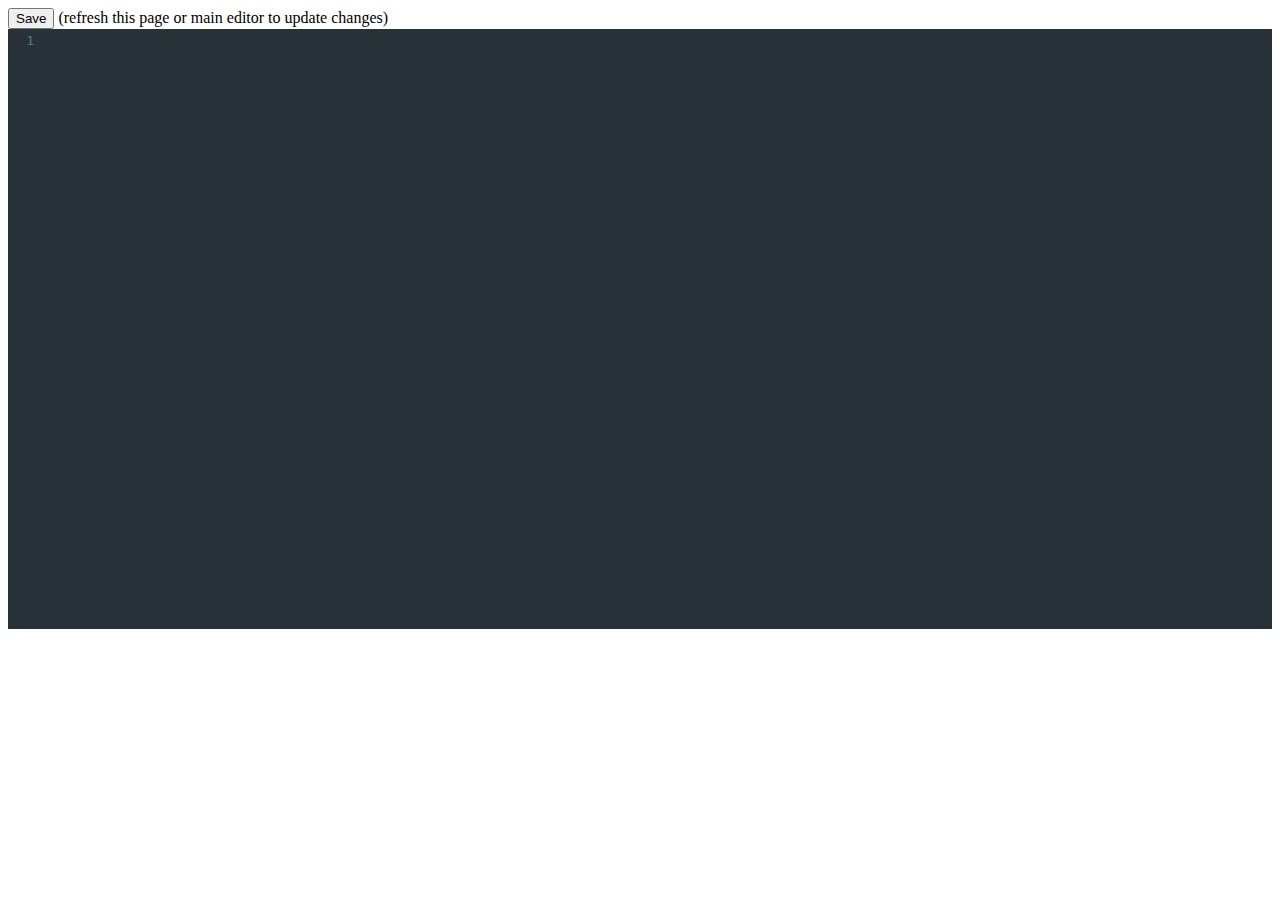
<file: editall.html>
<html>
<head>
    <link rel="stylesheet" href="css/style.css">
    <link rel="stylesheet" href="css/previewStyle.css">
    <link rel="stylesheet" href="css/codemirror.css">
<link rel="stylesheet" href="css/material.css">
<script src="js/codemirror.js"></script>
<script src="js/codemirrorJavascript.js"></script>
    <script src="js/jquery-3.4.1.min.js"></script>
    <script src="js/editall.js"></script>
    
</head>
<body>
<div id="mainDisplay">
    <button type="button" onclick="saveCode()">Save</button> 
    (refresh this page or main editor to update changes)
</div>
</body>
<script>
    init()
</script>
</html>
</file>
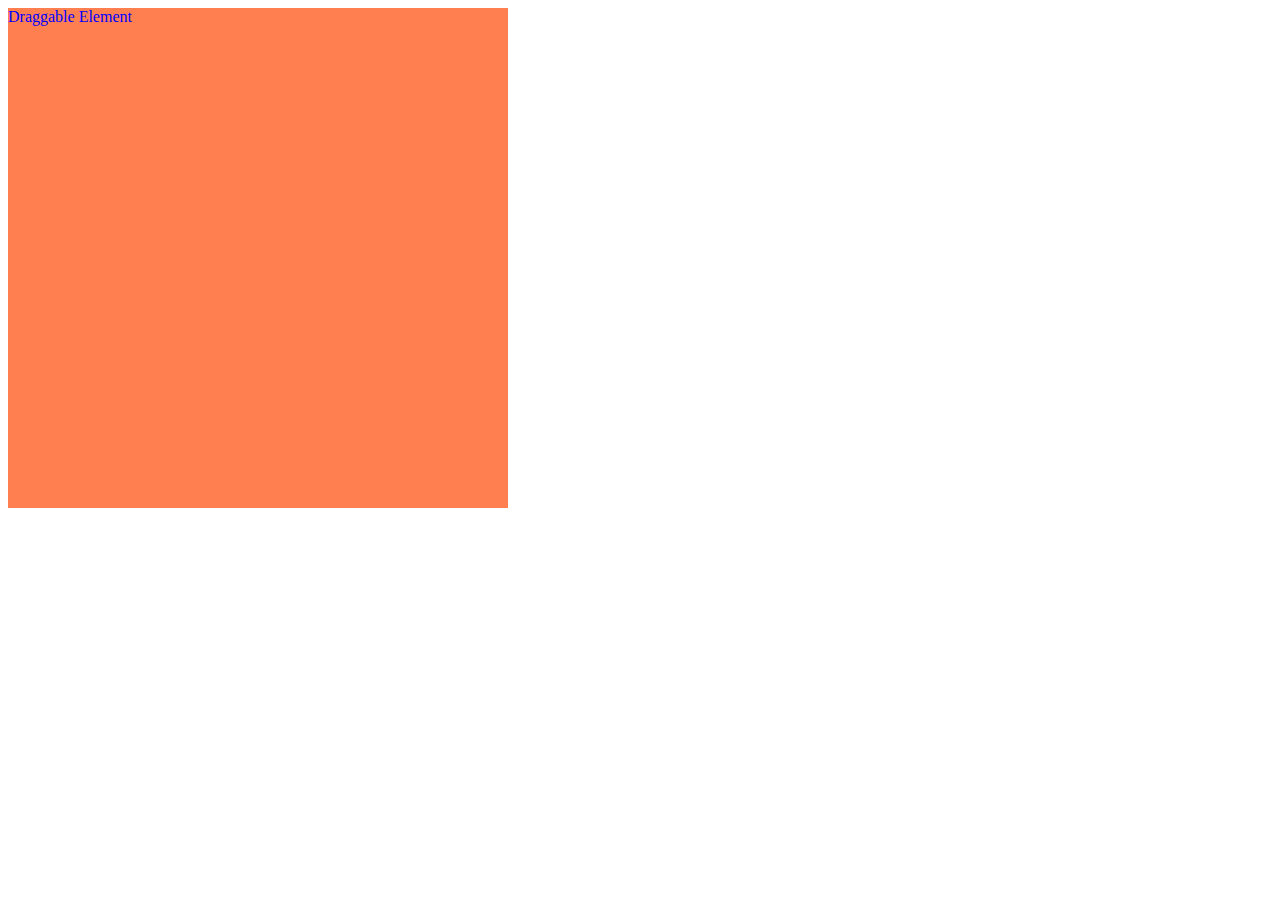
<file: interactjstest.html>
<html>
<head>
    <style type = text/css>
            .draggable {
          touch-action: none;
          user-select: none;
          color:blue;
        }
        .containerthing{
            background-color: coral;
            width: 500px;
            height: 500px;
        }
    </style>
</head>
<body>
<script src="js/interact.js"></script>
<div class="containerthing">
    <div class="draggable"> Draggable Element </div>
</div>
<script>
    const position = { x: 0, y: 0 }

    interact('.draggable').draggable({
      listeners: {
        start (event) {
            console.log('test')
          console.log(event.type, event.target)
        },
        move (event) {
          position.x += event.dx
          position.y += event.dy

          event.target.style.transform =
            'translate('+position.x+'px,'+position.y+'px)'
            //'transform(${position.x}, ${position.y})'
        },
      }
    })

</script>
</body>
</html>
</file>
<file: css/style.css>
#editbar {
  overflow: hidden;
  background-color: rgba(0, 0, 0, 0.5);
  top: 0;
  margin-left:0;
  padding-left:15;
  width: 100%;
  z-index:20;
  position:fixed;
  color:white;
}
#scorebar{
  overflow: hidden;
  background-color: rgba(0, 30, 30, 0.7);
  position: fixed;
  bottom: 0;
  margin-left:0;
  padding-left:15;
  height: 75px;
  width: 100%;
  z-index:91;
  color:white;
  font-size:20pt;
  font-family:'arial';
  font-weight:bold;

}
#codebar{
    z-index: 92;
}
#editbar a{
    color:hotpink;
    display:inline-block;
    
}
#selectedProjectInfo{
    font-weight: bold;
    font-size: large;
}
.optionsmenu{
    margin:10px;
    display:inline-block;
    vertical-align:top;
}
#imagefields{
    margin:10px;
    height: 100px;
    width: 400px;
    overflow:auto;
    display:inline-block;
}
#editorspace{
    margin-top:130;
}
#addSelectionButton{
    
}
.insideScorebar{
    display:inline-block;
    margin: 10px;
    clear:left;
}
.sidebar {
  height: 100%;
  width: 400;
  position: fixed;
  z-index: 30;
  top: 0;
  right: 0;
  background-color: #111;
  overflow-x: hidden;
  transition: 0.5s;
  padding-top: 60px;
  color:#F4F3F3;
}

.sidebar a {
  padding: 8px 8px 8px 32px;
  text-decoration: none;
  font-size: 25px;
  color: #818181;
  display: block;
  transition: 0.3s;
}

.sidebar a:hover {
  color: #f1f1f1;
}

.sidebar .burger {
  position: absolute;
  top: 0;
  left: 0;
  font-size: 36px;
  margin-left: 10px;
}
.normalButton{
    background-color: #ffffcc;
    border-color: transparent;
    margin: 5px;
    padding: .4em .8em;
    font-size: .7em;
    font-weight: 500;
    border-width: 2px;
    border-style: solid;
    text-align: center;
    white-space: nowrap;
    border-radius: 4px;
    cursor: pointer;
}
.priorityButton{
    background-color: rgb(255, 169, 70);
    border-color: transparent;
    padding: .4em .8em;
    font-size: 1.2em;
    font-weight: 700;
    border-width: 2px;
    border-style: solid;
    text-align: center;
    white-space: nowrap;
    border-radius: 4px;
    cursor: pointer;
}
.priorityButton .tooltiptext{
      visibility: hidden;
      width: 120px;
      background-color: black;
      color: #fff;
      text-align: center;
      border-radius: 6px;
      padding: 5px 0;
      
      /* Position the tooltip */
      position: absolute;
      z-index: 1;
      top: 100%;
      left: 50%;
      margin-left: -60px;
}
.tooltip:hover .tooltiptext {
  visibility: visible;
}
.priorityButton:hover{
    opacity:0.8;
}
.close {
  position: absolute;
  right: 10px;
  top: 10px;
  width: 30px;
  height: 30px;
  opacity: 0.6;
}
.close:hover {
  opacity: 1;
}
.close:before, .close:after {
  position: absolute;
  left: 15px;
  content: ' ';
  height: 33px;
  width: 2px;
  background-color: #333;
}
.close:before {
  transform: rotate(45deg);
}
.close:after {
  transform: rotate(-45deg);
}
.resize-drag{
    background: rgba(76, 175, 80, 0.6);
    position:absolute;
    top:20px;
}
.resize-drag2{
    
}

/*
    https://www.w3schools.com/howto/howto_css_menu_icon.asp
*/
.burger {
  display: inline-block;
  cursor: pointer;
}

.bar1, .bar2, .bar3 {
  width: 35px;
  height: 5px;
  background-color: #dddddd;
  margin: 6px 0;
  transition: 0.7s;
}

/* Rotate first bar */
.change .bar1 {
  -webkit-transform: rotate(-45deg) translate(-9px, 6px) ;
  transform: rotate(-45deg) translate(-9px, 6px) ;
}

/* Fade out the second bar */
.change .bar2 {
  opacity: 0;
}

/* Rotate last bar */
.change .bar3 {
  -webkit-transform: rotate(45deg) translate(-8px, -8px) ;
  transform: rotate(45deg) translate(-8px, -8px) ;
}

.selected {
  box-shadow: 0 0 5pt 4pt hotpink;
}
.selectfail{
    box-shadow: 0 0 3pt 2pt red;
}
.selectionBox{
    transition: box-shadow 0.3s;
    cursor: pointer;
}
button{
cursor: pointer;
}

 /* The Modal (background) */
.modal {
  display: none; /* Hidden by default */
  position: fixed; /* Stay in place */
  z-index: 100; /* Sit on top */
  left: 0;
  top: 0;
  width: 100%; /* Full width */
  height: 100%; /* Full height */
  overflow: auto; /* Enable scroll if needed */
  background-color: rgb(0,0,0); /* Fallback color */
  background-color: rgba(0,0,0,0.4); /* Black w/ opacity */
}

/* Modal Content/Box */
.modal-content {
  background-color: #fefefe;
  margin: 15% auto; /* 15% from the top and centered */
  padding: 20px;
  border: 1px solid #888;
  width: 50%; /* Could be more or less, depending on screen size */
}
/* The Close Button */
.modalclose {
  color: #aaa;
  float: right;
  font-size: 28px;
  font-weight: bold;
}

.modalclose:hover,
.modalclose:focus {
  color: black;
  text-decoration: none;
  cursor: pointer;
}
</file>
<file: css/previewStyle.css>
#allDisplay{
    padding-bottom:100px;
}
.selected {
  box-shadow: 0 0 6pt 5pt hotpink;
}
.selectionBox{
    transition: box-shadow 0.3s;
    cursor: pointer;
    position:absolute;
    top:20px;
}
</file>
<file: css/codemirror.css>
/* BASICS */

.CodeMirror {
  /* Set height, width, borders, and global font properties here */
  font-family: monospace;
  height: 600px;
  color: black;
  direction: ltr;
}

/* PADDING */

.CodeMirror-lines {
  padding: 4px 0; /* Vertical padding around content */
}
.CodeMirror pre {
  padding: 0 4px; /* Horizontal padding of content */
}

.CodeMirror-scrollbar-filler, .CodeMirror-gutter-filler {
  background-color: white; /* The little square between H and V scrollbars */
}

/* GUTTER */

.CodeMirror-gutters {
  border-right: 1px solid #ddd;
  background-color: #f7f7f7;
  white-space: nowrap;
}
.CodeMirror-linenumbers {}
.CodeMirror-linenumber {
  padding: 0 3px 0 5px;
  min-width: 20px;
  text-align: right;
  color: #999;
  white-space: nowrap;
}

.CodeMirror-guttermarker { color: black; }
.CodeMirror-guttermarker-subtle { color: #999; }

/* CURSOR */

.CodeMirror-cursor {
  border-left: 1px solid black;
  border-right: none;
  width: 0;
}
/* Shown when moving in bi-directional text */
.CodeMirror div.CodeMirror-secondarycursor {
  border-left: 1px solid silver;
}
.cm-fat-cursor .CodeMirror-cursor {
  width: auto;
  border: 0 !important;
  background: #7e7;
}
.cm-fat-cursor div.CodeMirror-cursors {
  z-index: 1;
}
.cm-fat-cursor-mark {
  background-color: rgba(20, 255, 20, 0.5);
  -webkit-animation: blink 1.06s steps(1) infinite;
  -moz-animation: blink 1.06s steps(1) infinite;
  animation: blink 1.06s steps(1) infinite;
}
.cm-animate-fat-cursor {
  width: auto;
  border: 0;
  -webkit-animation: blink 1.06s steps(1) infinite;
  -moz-animation: blink 1.06s steps(1) infinite;
  animation: blink 1.06s steps(1) infinite;
  background-color: #7e7;
}
@-moz-keyframes blink {
  0% {}
  50% { background-color: transparent; }
  100% {}
}
@-webkit-keyframes blink {
  0% {}
  50% { background-color: transparent; }
  100% {}
}
@keyframes blink {
  0% {}
  50% { background-color: transparent; }
  100% {}
}

/* Can style cursor different in overwrite (non-insert) mode */
.CodeMirror-overwrite .CodeMirror-cursor {}

.cm-tab { display: inline-block; text-decoration: inherit; }

.CodeMirror-rulers {
  position: absolute;
  left: 0; right: 0; top: -50px; bottom: -20px;
  overflow: hidden;
}
.CodeMirror-ruler {
  border-left: 1px solid #ccc;
  top: 0; bottom: 0;
  position: absolute;
}

/* DEFAULT THEME */

.cm-s-default .cm-header {color: blue;}
.cm-s-default .cm-quote {color: #090;}
.cm-negative {color: #d44;}
.cm-positive {color: #292;}
.cm-header, .cm-strong {font-weight: bold;}
.cm-em {font-style: italic;}
.cm-link {text-decoration: underline;}
.cm-strikethrough {text-decoration: line-through;}

.cm-s-default .cm-keyword {color: #708;}
.cm-s-default .cm-atom {color: #219;}
.cm-s-default .cm-number {color: #164;}
.cm-s-default .cm-def {color: #00f;}
.cm-s-default .cm-variable,
.cm-s-default .cm-punctuation,
.cm-s-default .cm-property,
.cm-s-default .cm-operator {}
.cm-s-default .cm-variable-2 {color: #05a;}
.cm-s-default .cm-variable-3, .cm-s-default .cm-type {color: #085;}
.cm-s-default .cm-comment {color: #a50;}
.cm-s-default .cm-string {color: #a11;}
.cm-s-default .cm-string-2 {color: #f50;}
.cm-s-default .cm-meta {color: #555;}
.cm-s-default .cm-qualifier {color: #555;}
.cm-s-default .cm-builtin {color: #30a;}
.cm-s-default .cm-bracket {color: #997;}
.cm-s-default .cm-tag {color: #170;}
.cm-s-default .cm-attribute {color: #00c;}
.cm-s-default .cm-hr {color: #999;}
.cm-s-default .cm-link {color: #00c;}

.cm-s-default .cm-error {color: #f00;}
.cm-invalidchar {color: #f00;}

.CodeMirror-composing { border-bottom: 2px solid; }

/* Default styles for common addons */

div.CodeMirror span.CodeMirror-matchingbracket {color: #0b0;}
div.CodeMirror span.CodeMirror-nonmatchingbracket {color: #a22;}
.CodeMirror-matchingtag { background: rgba(255, 150, 0, .3); }
.CodeMirror-activeline-background {background: #e8f2ff;}

/* STOP */

/* The rest of this file contains styles related to the mechanics of
   the editor. You probably shouldn't touch them. */

.CodeMirror {
  position: relative;
  overflow: hidden;
  background: white;
}

.CodeMirror-scroll {
  overflow: scroll !important; /* Things will break if this is overridden */
  /* 30px is the magic margin used to hide the element's real scrollbars */
  /* See overflow: hidden in .CodeMirror */
  margin-bottom: -30px; margin-right: -30px;
  padding-bottom: 30px;
  height: 100%;
  outline: none; /* Prevent dragging from highlighting the element */
  position: relative;
}
.CodeMirror-sizer {
  position: relative;
  border-right: 30px solid transparent;
}

/* The fake, visible scrollbars. Used to force redraw during scrolling
   before actual scrolling happens, thus preventing shaking and
   flickering artifacts. */
.CodeMirror-vscrollbar, .CodeMirror-hscrollbar, .CodeMirror-scrollbar-filler, .CodeMirror-gutter-filler {
  position: absolute;
  z-index: 6;
  display: none;
}
.CodeMirror-vscrollbar {
  right: 0; top: 0;
  overflow-x: hidden;
  overflow-y: scroll;
}
.CodeMirror-hscrollbar {
  bottom: 0; left: 0;
  overflow-y: hidden;
  overflow-x: scroll;
}
.CodeMirror-scrollbar-filler {
  right: 0; bottom: 0;
}
.CodeMirror-gutter-filler {
  left: 0; bottom: 0;
}

.CodeMirror-gutters {
  position: absolute; left: 0; top: 0;
  min-height: 100%;
  z-index: 3;
}
.CodeMirror-gutter {
  white-space: normal;
  height: 100%;
  display: inline-block;
  vertical-align: top;
  margin-bottom: -30px;
}
.CodeMirror-gutter-wrapper {
  position: absolute;
  z-index: 4;
  background: none !important;
  border: none !important;
}
.CodeMirror-gutter-background {
  position: absolute;
  top: 0; bottom: 0;
  z-index: 4;
}
.CodeMirror-gutter-elt {
  position: absolute;
  cursor: default;
  z-index: 4;
}
.CodeMirror-gutter-wrapper ::selection { background-color: transparent }
.CodeMirror-gutter-wrapper ::-moz-selection { background-color: transparent }

.CodeMirror-lines {
  cursor: text;
  min-height: 1px; /* prevents collapsing before first draw */
}
.CodeMirror pre {
  /* Reset some styles that the rest of the page might have set */
  -moz-border-radius: 0; -webkit-border-radius: 0; border-radius: 0;
  border-width: 0;
  background: transparent;
  font-family: inherit;
  font-size: inherit;
  margin: 0;
  white-space: pre;
  word-wrap: normal;
  line-height: inherit;
  color: inherit;
  z-index: 2;
  position: relative;
  overflow: visible;
  -webkit-tap-highlight-color: transparent;
  -webkit-font-variant-ligatures: contextual;
  font-variant-ligatures: contextual;
}
.CodeMirror-wrap pre {
  word-wrap: break-word;
  white-space: pre-wrap;
  word-break: normal;
}

.CodeMirror-linebackground {
  position: absolute;
  left: 0; right: 0; top: 0; bottom: 0;
  z-index: 0;
}

.CodeMirror-linewidget {
  position: relative;
  z-index: 2;
  padding: 0.1px; /* Force widget margins to stay inside of the container */
}

.CodeMirror-widget {}

.CodeMirror-rtl pre { direction: rtl; }

.CodeMirror-code {
  outline: none;
}

/* Force content-box sizing for the elements where we expect it */
.CodeMirror-scroll,
.CodeMirror-sizer,
.CodeMirror-gutter,
.CodeMirror-gutters,
.CodeMirror-linenumber {
  -moz-box-sizing: content-box;
  box-sizing: content-box;
}

.CodeMirror-measure {
  position: absolute;
  width: 100%;
  height: 0;
  overflow: hidden;
  visibility: hidden;
}

.CodeMirror-cursor {
  position: absolute;
  pointer-events: none;
}
.CodeMirror-measure pre { position: static; }

div.CodeMirror-cursors {
  visibility: hidden;
  position: relative;
  z-index: 3;
}
div.CodeMirror-dragcursors {
  visibility: visible;
}

.CodeMirror-focused div.CodeMirror-cursors {
  visibility: visible;
}

.CodeMirror-selected { background: #d9d9d9; }
.CodeMirror-focused .CodeMirror-selected { background: #d7d4f0; }
.CodeMirror-crosshair { cursor: crosshair; }
.CodeMirror-line::selection, .CodeMirror-line > span::selection, .CodeMirror-line > span > span::selection { background: #d7d4f0; }
.CodeMirror-line::-moz-selection, .CodeMirror-line > span::-moz-selection, .CodeMirror-line > span > span::-moz-selection { background: #d7d4f0; }

.cm-searching {
  background-color: #ffa;
  background-color: rgba(255, 255, 0, .4);
}

/* Used to force a border model for a node */
.cm-force-border { padding-right: .1px; }

@media print {
  /* Hide the cursor when printing */
  .CodeMirror div.CodeMirror-cursors {
    visibility: hidden;
  }
}

/* See issue #2901 */
.cm-tab-wrap-hack:after { content: ''; }

/* Help users use markselection to safely style text background */
span.CodeMirror-selectedtext { background: none; }
</file>
<file: css/material.css>
/*

    Name:       material
    Author:     Michael Kaminsky (http://github.com/mkaminsky11)

    Original material color scheme by Mattia Astorino (https://github.com/equinusocio/material-theme)

*/

.cm-s-material.CodeMirror {
  background-color: #263238;
  color: rgba(233, 237, 237, 1);
}
.cm-s-material .CodeMirror-gutters {
  background: #263238;
  color: rgb(83,127,126);
  border: none;
}
.cm-s-material .CodeMirror-guttermarker, .cm-s-material .CodeMirror-guttermarker-subtle, .cm-s-material .CodeMirror-linenumber { color: rgb(83,127,126); }
.cm-s-material .CodeMirror-cursor { border-left: 1px solid #f8f8f0; }
.cm-s-material div.CodeMirror-selected { background: rgba(255, 255, 255, 0.15); }
.cm-s-material.CodeMirror-focused div.CodeMirror-selected { background: rgba(255, 255, 255, 0.10); }
.cm-s-material .CodeMirror-line::selection, .cm-s-material .CodeMirror-line > span::selection, .cm-s-material .CodeMirror-line > span > span::selection { background: rgba(255, 255, 255, 0.10); }
.cm-s-material .CodeMirror-line::-moz-selection, .cm-s-material .CodeMirror-line > span::-moz-selection, .cm-s-material .CodeMirror-line > span > span::-moz-selection { background: rgba(255, 255, 255, 0.10); }

.cm-s-material .CodeMirror-activeline-background { background: rgba(0, 0, 0, 0); }
.cm-s-material .cm-keyword { color: rgba(199, 146, 234, 1); }
.cm-s-material .cm-operator { color: rgba(233, 237, 237, 1); }
.cm-s-material .cm-variable-2 { color: #80CBC4; }
.cm-s-material .cm-variable-3, .cm-s-material .cm-type { color: #82B1FF; }
.cm-s-material .cm-builtin { color: #DECB6B; }
.cm-s-material .cm-atom { color: #F77669; }
.cm-s-material .cm-number { color: #F77669; }
.cm-s-material .cm-def { color: rgba(233, 237, 237, 1); }
.cm-s-material .cm-string { color: #C3E88D; }
.cm-s-material .cm-string-2 { color: #80CBC4; }
.cm-s-material .cm-comment { color: #546E7A; }
.cm-s-material .cm-variable { color: #82B1FF; }
.cm-s-material .cm-tag { color: #80CBC4; }
.cm-s-material .cm-meta { color: #80CBC4; }
.cm-s-material .cm-attribute { color: #FFCB6B; }
.cm-s-material .cm-property { color: #80CBAE; }
.cm-s-material .cm-qualifier { color: #DECB6B; }
.cm-s-material .cm-variable-3, .cm-s-material .cm-type { color: #DECB6B; }
.cm-s-material .cm-tag { color: rgba(255, 83, 112, 1); }
.cm-s-material .cm-error {
  color: rgba(255, 255, 255, 1.0);
  background-color: #EC5F67;
}
.cm-s-material .CodeMirror-matchingbracket {
  text-decoration: underline;
  color: white !important;
}
</file>
